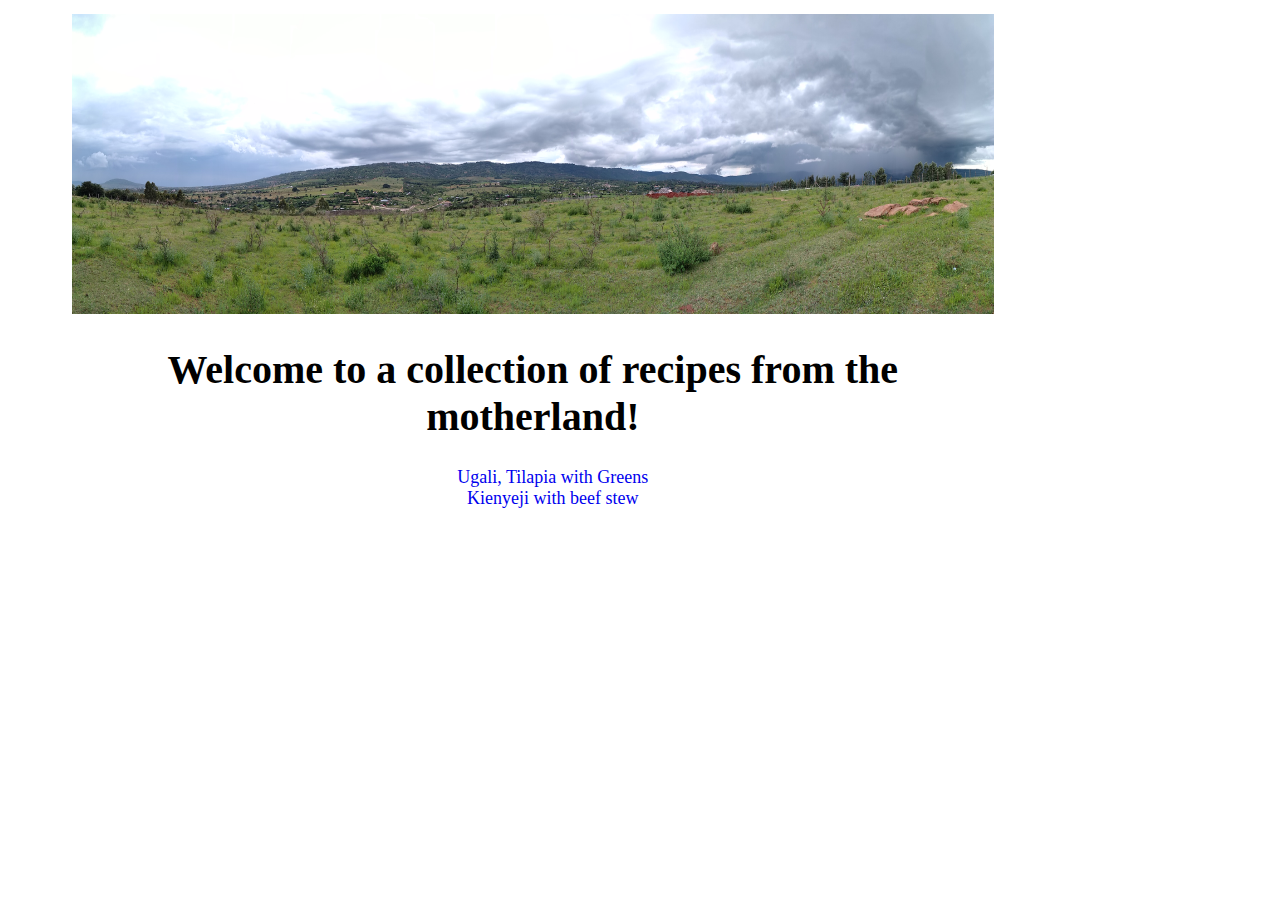
<file: index.html>
<!DOCTYPE html>
<html lang="en">
<head>
    <meta charset="utf-8">
    <title>afroRecipes</title>
    <link rel="stylesheet" href="css/style.css">
</head>

<body>    
        
    <div class="columnLM">           
    </div>

    <div class="columnCM">
        <div class="columnL">            
        </div>
        
        <div class="columnC">                
            <div style="text-align: center;">
                <img width="100%"; height="300px";  src="img/landscape.jpg" alt="african landscape"/>
                <h1>Welcome to a collection of recipes from the motherland!</h1>
                <p>
                    <ul>
                        <li><a href="ugalifishgreens.html" style="text-decoration: none;">Ugali, Tilapia with Greens</a></li>
                        <li><a href="mukimobeef.html" style="text-decoration: none;">Kienyeji with beef stew</a></li>
                        <!-- <li><a href="filletwedges.html" style="text-decoration: none;">Fish fillet with potato wedges</a></li> -->
                    </ul>
                </p>
            </div>             
        </div>

        <div class="columnR">            
        </div>
    </div>
    
    <div class="columnRM">        
    </div>
    
</body>

</html>
</file>
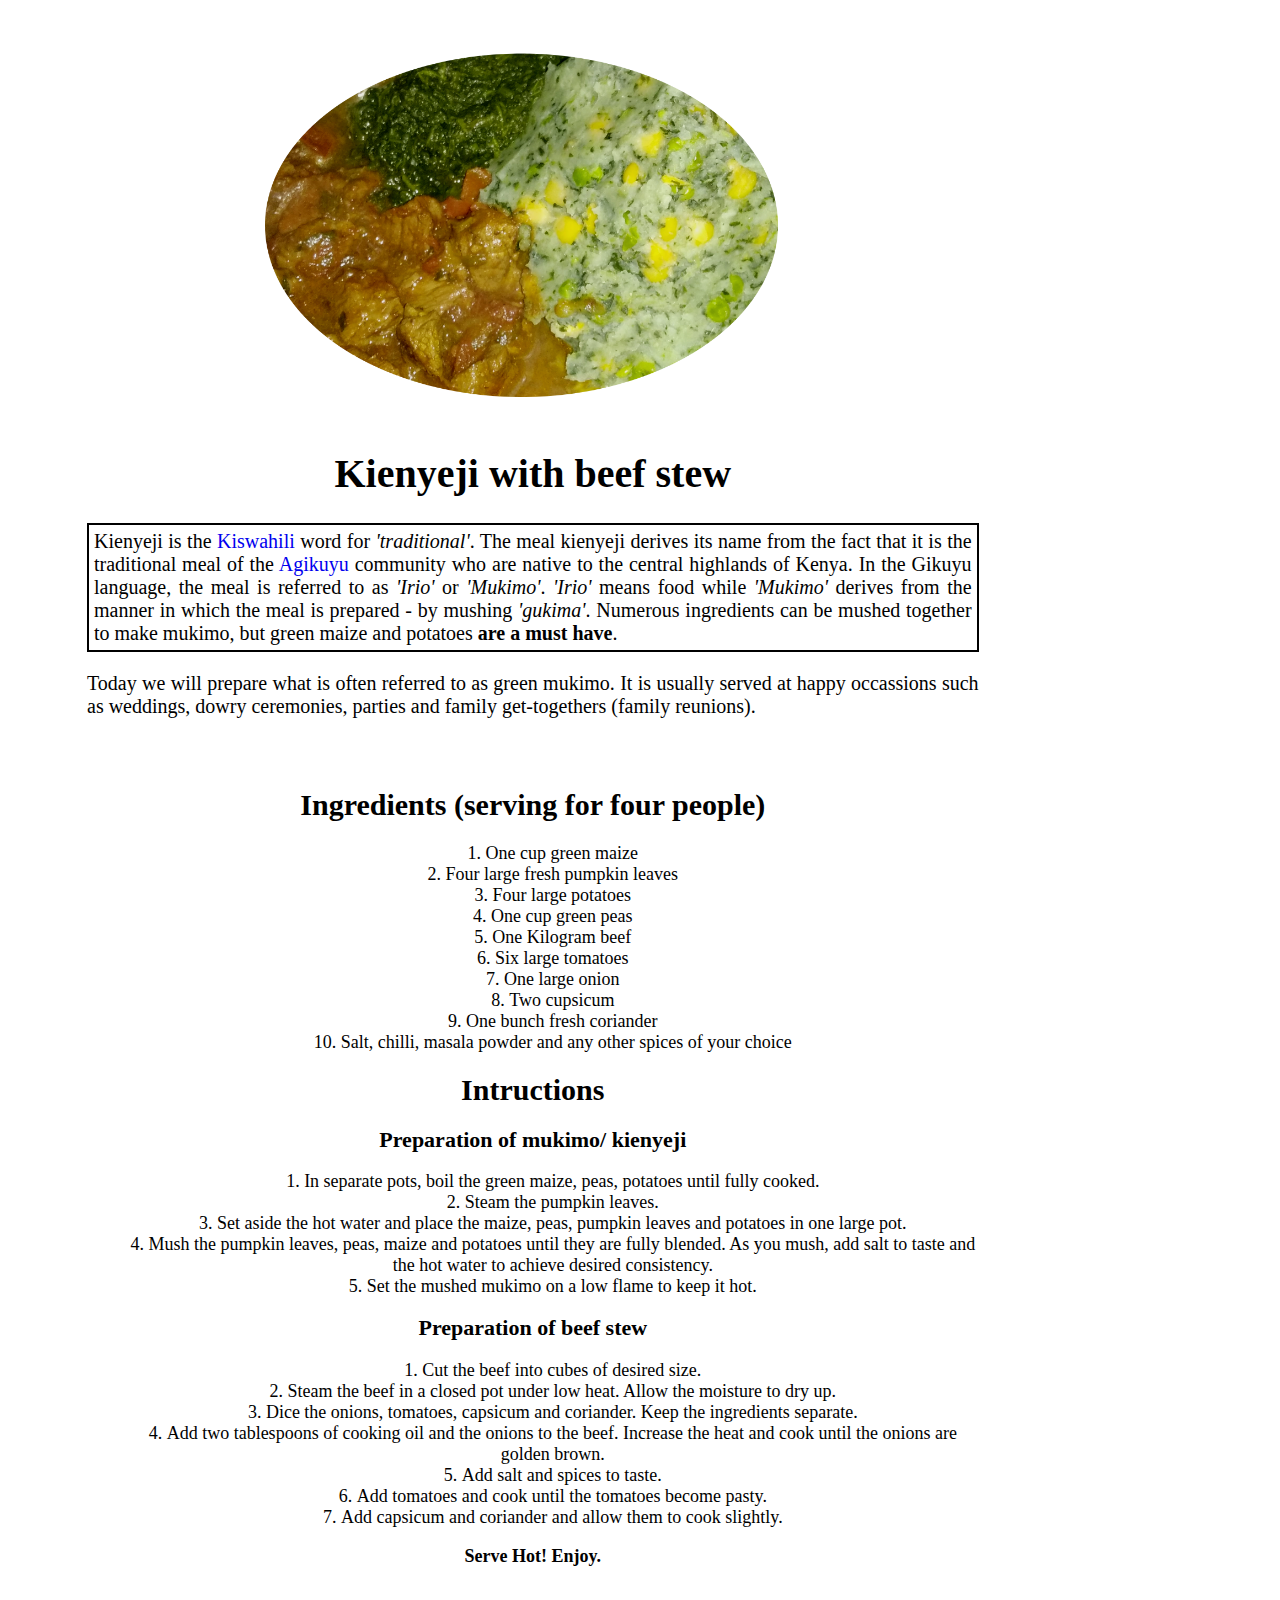
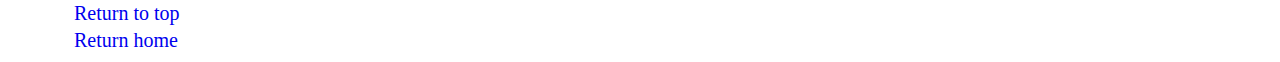
<file: mukimobeef.html>
<!DOCTYPE html>
<html lang="en">
<head>
    <meta charset="utf-8">
    <title>KienyejiBeefstew</title>
    <link rel="stylesheet" href="css/style.css">
</head>

<body>    
        
    <div class="columnLM">           
    </div>

    <div class="columnCM">
        <div class="columnL">            
        </div>
        
        <div class="columnC">            
            
            <div style="text-align: center; font-size: 20px; padding:15px;">
                <img height="50%";  width=60%; src="img/kienyejibeef4.png" alt="kienyeji with beef stew"/>
                <h1>Kienyeji with beef stew</h1>
                <p style="border:2px; border-color: #000; border-style: solid; padding:5px; text-align: justify;"> Kienyeji is the <a href="https://en.wikipedia.org/wiki/Swahili_language" style="text-decoration: none;">Kiswahili</a> 
                    word for <em>'traditional'</em>. The meal kienyeji derives its name from the fact that it is the traditional meal of the 
                    <a href="https://en.wikipedia.org/wiki/Kikuyu_people" style="text-decoration: none;">Agikuyu</a> community who are native to the central highlands of
                    Kenya. In the Gikuyu language, the meal is referred to as <em>'Irio'</em> or <em>'Mukimo'</em>. <em>'Irio'</em> means food while 
                    <em>'Mukimo'</em> derives from the manner in which the meal is prepared - by mushing <em>'gukima'</em>. Numerous ingredients can 
                    be mushed together to make mukimo, but green maize and potatoes <strong>are a must have</strong>. 
                </p>
                <p style="text-align: justify;">Today we will prepare what is often referred to as green mukimo. It is usually served at happy occassions such as weddings, dowry
                    ceremonies, parties and family get-togethers (family reunions).
                </p>                
            </div>  

            <div style="text-align: center; font-size: 18px; padding:15px;">
                <p>
                    <h1 style="font-weight:bold; font-size:30px;">Ingredients (serving for four people)</h1>
                    <ol>
                        <li>One cup green maize</li>
                        <li>Four large fresh pumpkin leaves</li>
                        <li>Four large potatoes</li>
                        <li>One cup green peas</li>
                        <li>One Kilogram beef</li>                    
                        <li>Six large tomatoes</li>
                        <li>One large onion</li>
                        <li>Two cupsicum</li>
                        <li>One bunch fresh coriander</li>
                        <li>Salt, chilli, masala powder and any other spices of your choice</li>
                    </ol>
                </p>

                <p>
                    <h1 style="font-weight:bold; font-size:30px;">Intructions</h1>
                    <h2 style="font-weight:bold; font-size:22px;">Preparation of mukimo/ kienyeji</h2>
                    <ol>
                        <li>In separate pots, boil the green maize, peas, potatoes until fully cooked.</li>
                        <li>Steam the pumpkin leaves.</li>
                        <li>Set aside the hot water and place the maize, peas, pumpkin leaves and potatoes in one large pot.</li>
                        <li>Mush the pumpkin leaves, peas, maize and potatoes until they are fully blended. As you mush, add salt to taste and the hot water to achieve desired consistency.</li>
                        <li>Set the mushed mukimo on a low flame to keep it hot.</li>
                    </ol>

                    <h2 style="font-weight:bold; font-size:22px;">Preparation of beef stew</h2>
                    <ol>
                        <li>Cut the beef into cubes of desired size.</li>
                        <li>Steam the beef in a closed pot under low heat. Allow the moisture to dry up.</li>
                        <li>Dice the onions, tomatoes, capsicum and coriander. Keep the ingredients separate. </li>
                        <li>Add two tablespoons of cooking oil and the onions to the beef. Increase the heat and cook until the onions are golden brown.</li>
                        <li>Add salt and spices to taste.</li>
                        <li>Add tomatoes and cook until the tomatoes become pasty.</li>
                        <li>Add capsicum and coriander and allow them to cook slightly.</li>
                    </ol>                    
                </p>

                <p><strong>Serve Hot! Enjoy.</strong></p>

            </div>
            
            <div style="text-align: left; font-weight:normal; padding:2px;">
                <a href="mukimobeef.html" style="text-decoration: none; font-size: 20px;">Return to top</a>
            </div>

            <div style="text-align: left; font-weight:normal; padding:2px;">
                <a href="index.html" style="text-decoration: none; font-size: 20px;">Return home</a>
            </div>
        </div>
        <div class="columnR">            
        </div>
    </div>
    
    <div class="columnRM">        
    </div>
    
</body>

</html>
</file>
<file: css/style.css>
body {
    background-color: #fff;
    width: 100%;
    display: inline-flex;
    flex-wrap: wrap;    
}

p {
    font-weight:lighter;
    text-align: center;
    font-family:Trebuchet MS;
}

ul {
    font-weight:normal;
    font-family: Lucida Sans;
    font-size: 18px; 
    list-style-position: inside;
    list-style: none;
}

ol {
    font-weight:normal;
    font-family: Lucida Sans;
    font-size: 18px;   
    list-style-position: inside; 
}


/*margin column divs*/
.columnLM {
    float: left;
    width: 5%;
    height:100%;
    background-color:#fff;
}

.columnCM {
    float: left;
    width: 90%;
    height:100%;
    background-color:#fff;
}

.columnRM {
    float: left;
    width: 5%;
    height:100%;
    background-color:#fff;
}

/*content-carrying column divs*/
.columnL {
    float: left;
    width: 10%;
    height:100%;
    background-color:#fff;
}

.columnC {
    float: center;
    width: 80%;
    height:100%;
    background-color: #fff; /*#9bf5aa; */
    text-align: center;
    font-size: 20px;
    font-weight: bold;
    padding-left: 0px;
    padding-right: 0px;
}

.columnR {
    float: left;
    width: 10%;
    height:100%;
    background-color:#fff;
}

.rotate_image {
    -webkit-transform: rotate(-90deg);
    -moz-transform: rotate(-90deg);
    -o-transform: rotate(-90deg);
    transform: rotate(-90deg);
}

.contentColumn {
    float: left;
    width: 50%;
    height:100%;
    background-color:#fff; /*#9bf5aa;*/
    text-align: center;
    font-size: 16px;
    font-weight: normal;
    padding-left: 0px;
    padding-right: 0px;
    padding-top: 10px;
    padding-bottom: 20px; 
}
</file>
